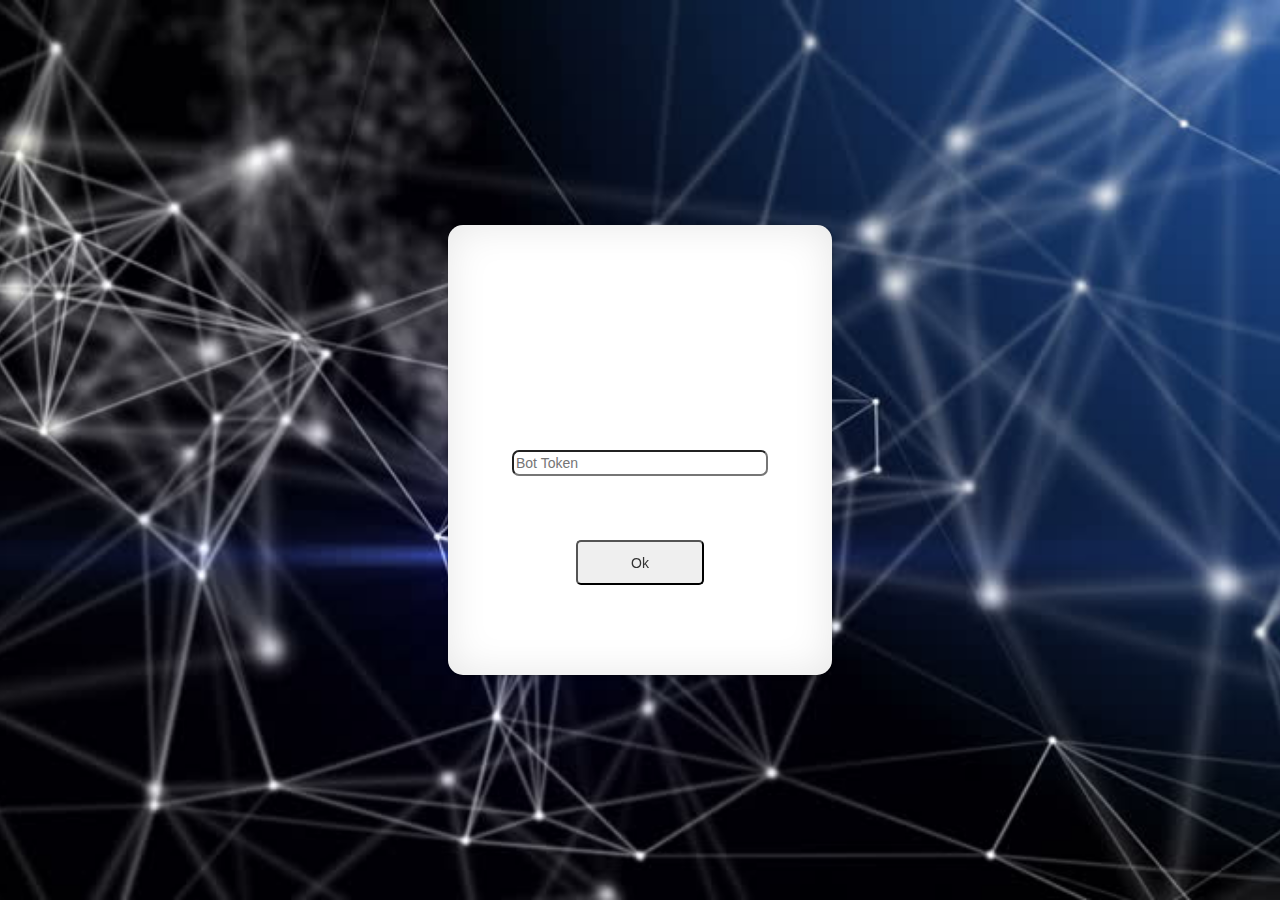
<file: index.html>
<!doctype html>
<html>
    <meta charset="utf-8" />
    <script src="js/jquery-1.12.4.min.js"></script>
    <meta http- equiv="content-type" content=" text/ html; charset = windows -1255"/>
        
        <head>
        <meta name="viewport" content="width=device-width, initial-scale=1">
        <link rel="stylesheet" href="http://maxcdn.bootstrapcdn.com/bootstrap/3.3.7/css/bootstrap.min.css">
        <script src="https://ajax.googleapis.com/ajax/libs/jquery/1.12.4/jquery.min.js"></script>
        <script src="http://maxcdn.bootstrapcdn.com/bootstrap/3.3.7/js/bootstrap.min.js"></script>
        <link rel="stylesheet" type="text/css" href="res/login.css">            
        <script>
            function setToken(token){
                document.getElementById('button').style.color = "green";
                document.getElementById('button').value = "Checking...";
                $.ajax({
                url: "https://api.telegram.org/bot"+token+"/getMe",
                type: 'GET',
                success: function() {
                localStorage.setItem("token",token);
                window.location.replace("chat.html");
                },
                error: function() {
                document.getElementById('button').style.color = "black";
                document.getElementById('button').value = "Ok";
                alert("you must Enter Valid Token!");
                document.getElementById('botoken').style.borderColor="palevioletred";
                }
                });
            }
            window.onload = function(){
                if (localStorage.getItem("token") != undefined)
                    {
                        document.getElementById("botoken").value = localStorage.getItem("token");
                    }
            }
        </script>
        </head>
        <body>
            <div class="login">
                <input type="text" id="botoken" placeholder="Bot Token">
                <input type="button" id="button" value="Ok" onclick="setToken(document.getElementById('botoken').value);">
            </div>
            
        </body>
</html>

<!-- 450111646:AAFumy0-2jSDJtWaZPeWeCPmNySunCcqOW0 -->
</file>
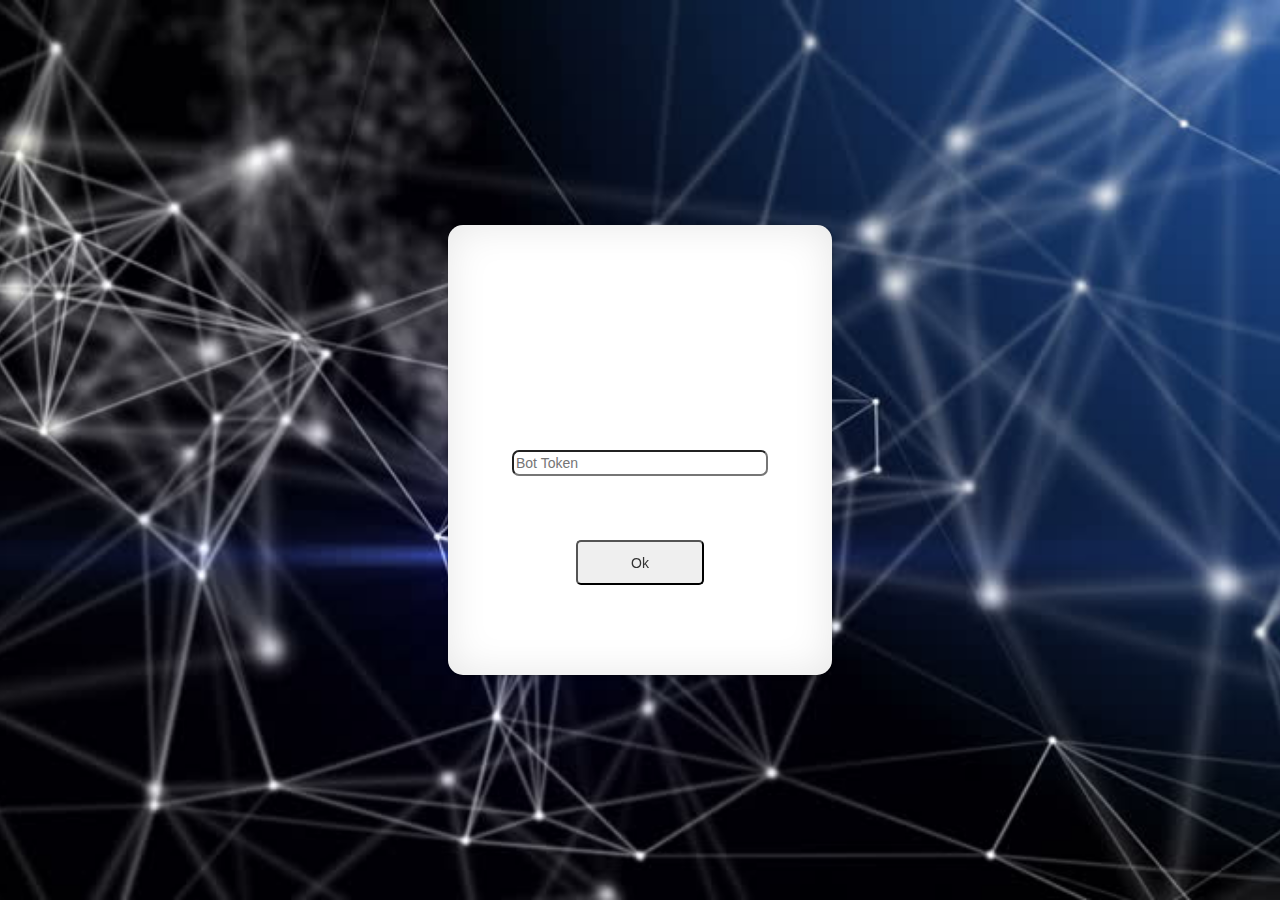
<file: chat.html>
<!doctype html>
<html>
<meta charset="utf-8" />
<script src="js/jquery-1.12.4.min.js"></script>
<meta http- equiv="content-type" content=" text/ html; charset = windows -1255"/>
    <head>
        <meta name="viewport" content="width=device-width, initial-scale=1">
        <link rel="stylesheet" href="http://maxcdn.bootstrapcdn.com/bootstrap/3.3.7/css/bootstrap.min.css">
        <script src="https://ajax.googleapis.com/ajax/libs/jquery/1.12.4/jquery.min.js"></script>
        <script src="http://maxcdn.bootstrapcdn.com/bootstrap/3.3.7/js/bootstrap.min.js"></script>
        <link rel="stylesheet" type="text/css" href="res/style.css">
        <script src="res/notify.js"></script>
        <script src="res/notification.js"></script>

        <!--Style---------------------------------------------------------------------------------------------------------->
        <style>
            .loader {
                position: absolute;
                top: calc(50% - 32px);
                left: calc(50% - 32px);
                width: 64px;
                height: 64px;
                border-radius: 50%;
                perspective: 800px;
            }
            .inner {
                position: absolute;
                box-sizing: border-box;
                width: 100%;
                height: 100%;
                border-radius: 50%;
            }
            .inner.one {
                left: 0%;
                top: 0%;
                animation: rotate-one 1s linear infinite;
                border-bottom: 3px solid #EFEFFA;
            }
            .inner.two {
                right: 0%;
                top: 0%;
                animation: rotate-two 1s linear infinite;
                border-right: 3px solid #EFEFFA;
            }
            .inner.three {
                right: 0%;
                bottom: 0%;
                animation: rotate-three 1s linear infinite;
                border-top: 3px solid #EFEFFA;
            }
            @keyframes rotate-one {
                0% {
                    transform: rotateX(35deg) rotateY(-45deg) rotateZ(0deg);
                }
                100% {
                    transform: rotateX(35deg) rotateY(-45deg) rotateZ(360deg);
                }
            }
            @keyframes rotate-two {
                0% {
                    transform: rotateX(50deg) rotateY(10deg) rotateZ(0deg);
                }
                100% {
                    transform: rotateX(50deg) rotateY(10deg) rotateZ(360deg);
                }
            }
            @keyframes rotate-three {
                0% {
                    transform: rotateX(35deg) rotateY(55deg) rotateZ(0deg);
                }
                100% {
                    transform: rotateX(35deg) rotateY(55deg) rotateZ(360deg);
                }
            }
            .restartA {
                right: 0px;
                width: 11%;
                height: 50px;
                position: fixed;
                padding: 10px 20px;
                font-size: 16px;
                background-color: transparent;
                color: white;
                bottom: 0px;
                border: 1px solid white;
                box-shadow: 0px 0px 2px 0px white, inset 0px 0px 2px 0px white;
                text-shadow: 0px 0px 10px white;
                opacity: 1;
                cursor: pointer;
            }
            .restartA:hover {
                background-color: white;
                color: #2e71b4;
                text-shadow: 0px 0px 10px #2e71b4;
                transition-duration: 0.5s;
                transition-property: background-color, color, text-shadow;
            }
            .restartC {
                left: 0px;
                width: 11%;
                height: 50px;
                position: fixed;
                padding: 10px 20px;
                font-size: 16px;
                background-color: transparent;
                color: white;
                border: 1px solid white;
                bottom: 0px;
                box-shadow: 0px 0px 2px 0px white, inset 0px 0px 2px 0px white;
                text-shadow: 0px 0px 10px white;
                opacity: 1;
                cursor: pointer;
            }
            .restartC:hover {
                background-color: white;
                color: #2e71b4;
                text-shadow: 0px 0px 10px #2e71b4;
                transition-duration: 0.5s;
                transition-property: background-color, color, text-shadow;
            }
            input#file {
                display: none;
            }
            #document {
                visibility: hidden;
            }
            .topper {
                position: fixed;
                right: 35%;
                top: 0px;
                width: 30%;
                height: 50px;
                background-color: black;
                z-index: 50;
                display: -webkit-box;
                /* OLD - iOS 6-, Safari 3.1-6, BB7 */
                
                display: -ms-flexbox;
                /* TWEENER - IE 10 */
                
                display: -webkit-flex;
                /* NEW - Safari 6.1+. iOS 7.1+, BB10 */
                
                display: flex;
                /* NEW, Spec - Firefox, Chrome, Opera */
                
                justify-content: center;
                align-items: center;
            }
            .indicator {
                border-radius: 50%;
                border-style: groove;
                background-color: red;
                position: fixed;
                top: 17.5px;
                right: 37%;
                width: 15px;
                height: 15px;
                z-index: 51;
                -webkit-transition: background-color 2s;
                -moz-transition: background-color 2s;
                -o-transition: background-color 2s;
                -ms-transition: background-color 2s;
                transition: background-color 2s;
            }
            .icon {
                position: fixed;
                top: 12px;
                left: 10px;
                border-radius: 50%;
                width: 30px;
                height: 30px;
            }
            .notcon {
                position: fixed;
                top: 12px;
                left: 70px;
                width: 30px;
                height: 30px;
            }
            .chatC {
                display:table-cell;
                width: 15px;
                height: 15px;
                background-image: url('[data-uri]');
                background-size: contain;
                cursor: pointer;
            }
            .chatG {
                display:table-cell;
                width: 15px;
                height: 15px;
                background-image: url('[data-uri]');
                background-size: contain;
                background-repeat: no-repeat;
                cursor: pointer;
            }
            .chatD {
                display:table-cell;
                width: 15px;
                height: 15px;
                background-image: url('res/img_down.svg.png');
                background-size: contain;
                background-repeat: no-repeat;
                cursor: pointer;
            }
            .toolbox{
                direction: rtl;
                display:table;
                width:100%;
            }
            .row{
                display:table-row;
            }
            #downer{
                position:fixed;
                right: 3%;
                bottom: 8%;
                background-color: white;
                background-image: url(res/bottom.png);
                background-repeat: no-repeat;
                background-size: cover;
                width: 60px;
                height: 60px;
                border-radius: 50%;
                cursor: pointer;
                z-index: 500;
                -webkit-box-shadow:0 1px 4px rgba(0, 0, 0, 0.3), 0 0 40px rgba(0, 0, 0, 0.1) inset;
                -moz-box-shadow:0 1px 4px rgba(0, 0, 0, 0.3), 0 0 40px rgba(0, 0, 0, 0.1) inset;
                box-shadow:0 1px 4px rgba(0, 0, 0, 0.3), 0 0 40px rgba(0, 0, 0, 0.1) inset;
            }
        </style>
        <script>
            document.onscroll = function(){
            if (window.innerHeight + window.scrollY > document.body.clientHeight) {
            document.getElementById('downer').style.display='none';
            }
            else{
                document.getElementById('downer').style.display = "block";
            }
            }
            function toBottom(){
            $("html, body").animate({ scrollTop: document.body.scrollHeight }, "slow");
            
            }
            function offline_not(){
                $.notify("Your Offline!","error");
                document.getElementById("indicator").style.backgroundColor = "red";
            }
            function online_not(){
                $.notify("Your Back Online!!","success");
                document.getElementById("indicator").style.backgroundColor = "green";
            }
            var token = localStorage.getItem("token");
            function getfile(linker){
                
            var get_file_rq = "https://api.telegram.org/bot"+token+"/getfile?file_id="+linker;
            var addr; 
                 
            $.get(get_file_rq, function(data){
                
            document.getElementById('hiddenframe').src = "https://api.telegram.org/file/bot"+token+"/"+data.result.file_path;

                  })}
            function get_img(linker,img_id,img_hi,img_wi){
            
            if (sessionStorage.getItem(img_id)==undefined){
            var get_file_rq = "https://api.telegram.org/bot"+token+"/getfile?file_id="+linker;
            var addr;                      
            $.get(get_file_rq, function(data){
                $("#"+img_id).append("<img src='https://api.telegram.org/file/bot"+token+"/"+data.result.file_path+"' style='width:"+img_wi+"px;height:"+img_hi+"px;'>");sessionStorage.setItem(img_id, data.result.file_path);
                  })}
            else{
                $("#"+img_id).append("<img src='https://api.telegram.org/file/bot"+token+"/"+sessionStorage.getItem(img_id)+"' style='width:"+img_wi+"px;height:"+img_hi+"px;'>")
            }
            }
            function response(user_id,title) {document.getElementById('user_id').value = user_id;$.notify("Chat ID Set To: "+title,"info");document.getElementById('user_id2').value = user_id;}
            
            function copyToClipboard(element) {
                var $temp = $("<input>");
                $("body").append($temp);
                $temp.val($(element).text()).select();
                document.execCommand("copy");
                $temp.remove();
                $.notify("Copied!!","info");
            }
            window.onload = function(){
                if (localStorage.getItem("token") == undefined){
                    window.location = "index.html"
                }
                document.msgC.action = "https://api.telegram.org/bot"+token+"/sendmessage";
                document.cunfirm.action = "https://api.telegram.org/bot"+token+"/senddocument";
            };
            window.onunload = function(){
                localStorage.removeItem("token");
            }
        </script>
    </head>

    <body dir="ltr" onoffline="offline_not();" ononline="online_not();">
        <div class="menu" id="menu">
            <div></div>
            <div id="notcon" name="notcon" onclick="javascript:mutedQ();"></div>
            <a href="https://t.me/the_9h03n1x" target="_blank"><img src="res/phoenix.jpg" id="icon" class="icon">
            </a>
            <a href="https://t.me/israeli1" target="_blank"><img src="res/israeli1.jpg" id="icon" class="icon" style="left:50px;">
            </a>
            <div class="indicator" id="indicator"></div>
            <div class="topper" id="topper">
            <div id="demo" class="name"></div>
            </div>
            <div id="userinf" class="last"></div>
        </div>
        <!--Loader-------------------------------------------------------------------------------------------------------------------------------->

        <div class="loader" id="loader">
            <div class="inner one"></div>
            <div class="inner two"></div>
            <div class="inner three"></div>
        </div>

        <!--Chat View----------------------------------------------------------------------------------------------------------------------------->
        <ol class="chat">
            <div class="other" id="Mcontent"></div>
        </ol>
        <!--Inputs-------------------------------------------------------------------------------------------------------------------------------->
        <!--send-Msg------------------------------------------------------------------------------------------------------------------------------>
        <div class="typezone">
            <form id="msgC" name="msgC" action="/" method="post" enctype="multipart/form-data" target="hiddenframe">
                <textarea name="text" id="text" dir="ltr" placeholder="Please Insert Your Message Here" minlength="1"></textarea>
                <input type="text" id="user_id" value="nothing" name="chat_id" onkeyup="typing();" style="visibility:hidden;"/>
                <input type="submit" value="Send" id="sendT" class="restartA"/>
            <script>
                
            </script>
            </form>
            <!--send-files------------------------------------------------------------------------------------------------------------------------------>

            <div class="UPfile">
                <form id="cunfirm" name="cunfirm" action="/" method="post" enctype="multipart/form-data" target="hiddenframe">
                    <input name="MAX_FILE_SIZE" value="500" type="hidden"/>
                    <input type="text" id="user_id2" name="chat_id" style="visibility:hidden;"/>
                    <input type="file" name="document" id="document"/>
                    <input id="choosefile" type="button" value="Upload" class="restartC" onclick="javascript:GetClick();"/>
                </form>
            </div>
        </div>
        <!--request Reciver--------------------------------------------------------------------------------------------------------------------------->
        <iframe id="hiddenframe" name="hiddenframe" class="hide">
        </iframe>
        <div id="downer" onclick="toBottom();"></div>
        <!--Clicker-------------------------------------------------------------------------------------------------------->
        <script>
            $("input[type='image']").click(function() {
                $("input[id='my_file']").click();
            });
        </script>
        <!--Get Bot Name--------------------------------------------------------------------------------------------------->
        <script>
            var xmlhttp = new XMLHttpRequest();
            xmlhttp.onreadystatechange = function() {
                if (this.readyState == 4 && this.status == 200) {
                    var myObj = JSON.parse(this.responseText);
                    document.getElementById("demo").innerHTML = myObj.result.first_name;
                }
            };
            xmlhttp.open("GET", "https://api.telegram.org/bot"+token+"/getme", true);
            xmlhttp.send();
        </script>
        <!--Get Bot Link--------------------------------------------------------------------------------------------------->
<!--        <script>
            var xmlhttp = new XMLHttpRequest();
            xmlhttp.onreadystatechange = function() {
                if (this.readyState == 4 && this.status == 200) {
                    var myObj = JSON.parse(this.responseText);
                    document.getElementById("userinf").innerHTML = "<a href='https://t.me/" + myObj.result.username+"' target='_blank'>https://t.me/" + myObj.result.username+"</a>";
                }
                if (this.status == 400) {
                    $.notify("Error!", "warn");
                }
            };
            xmlhttp.open("GET", "https://api.telegram.org/bot"+token+"/getMe", true);
            xmlhttp.send();

            var mutedQ = 1;
            var msgcount = 0;
        </script> -->

        <!--Get Chat Content----------------------------------------------------------------------------------------------->
        <script>
            var img_addr;
            var chat_type;
            var check = [];
            var ret;
            var text;
            var check = 1;
            var usr_id;
            result = {};
            
            function sendText() {
                
                var xhr = new XMLHttpRequest();
                xhr.open('GET', 'https://api.telegram.org/bot'+token+'/getUpdates', true);
                xhr.onload = function(e) {
                    var y = document.getElementById('Mcontent');
                    y.innerHTML = "";

                    if (this.status == 200) {
                        var msg = this.responseText;
                        var jsonData = JSON.parse(msg);
                        var result = jsonData.result;
                        

                        var rLen = result.length - 1;
                        var certo = rLen + 1;

                        if (certo == 0) {
                            document.title = "didn't Got Any Message Yet";
                        } 
                        else {    
                            document.title = "(" + certo + ")" + " הודעות";
                        }
                        if (rLen > -1) {
                            for (i = 0; i != -1; i++) {
                                if ('channel_post' in result[i]){
                                var text = result[i].channel_post.text;
                                var data = result[i].channel_post.date;
                                var message_id = result[i].channel_post.message_id;

                                if (text == undefined){
                                        text = "";
                                    }
                                if (text.includes("<")){
                                    text = text.replace(/<s/g,'');
                                    text = text.replace(/<S/g,'');
                                    text = text.replace(/<if/g,'');
                                    text = text.replace(/<If/g,'');
                                    text = text.replace(/<iF/g,'');
                                    text = text.replace(/<IF/g,'');
                                    text = text.replace(/\n/g,'<br>');
                                    console.log("XSS Prevented!");
                                }
                                
                                
                                
                                if ('document' in result[i].channel_post){
                                
                                var file_title = result[i].channel_post.document.file_name;
                                    
                                var file_id = result[i].channel_post.document.file_id;
                                    
                                if (result[i].message.channel_post.type == "channel"){
                                        chat_type = " <font style='color:blue;'><font style='color:green'>"+result[i].message.channel_post.title+"</font>[channel]</font>";
                                    }
                                    else {
                                        chat_type = " in <font style='color:red'>"+result[i].message.channel_post.title+"</font>";
                                    }
                                
                                $("#Mcontent").append("<li><div class='msg' id='msg_id"+message_id+"'><font style='color:green' dir='ltr'>"+result[i].message.from.first_name+" in "+result[i].message.chat.title+"</font><p><a onclick='javascript:getfile("+file_id+");'><font color='purple'><img src='res/down.png'></img>" + file_title + "</font></a></p><time><font color='blue'>" + converterData(data) + "</font><time><br><div id='toolbox'><div id='row'><div id='chatC' class='chatC' title='Reply' onclick='response(\""+usr_id+"\");'></div><div style='display:table-cell;padding:6%;'></div><div id='chatG' class='chatG' title='Copy' onclick='copyToClipboard(\"#msg_"+message_id+"\");'></div></div></div></li></ol></div></li>");    
                                document.getElementById('loader').style.visibility = "hidden";
                                document.getElementById("indicator").style.backgroundColor = "green";
                                file_title = null;

                            }
                                else if ('photo' in result[i].channel_post){
                                 
                                var file_id = result[i].channel_post.photo[3].file_id;
                                    
                                var img_hi = result[i].channel_post.photo[2].height;
                                    
                                var img_wi = result[i].channel_post.photo[2].width;

                                var get_file_rq = "https://api.telegram.org/bot"+token+"/getfile?file_id="+file_id;
                                
                                var msg_id = "msg_id"+message_id;
                                chat_type = "<font style='color:green;'>"+result[i].channel_post.chat.title+"<font style='color:blue;'> [channel]</font></font>";
                                    
                                $("#Mcontent").append("<li><script>document.getElementById('msg_id"+message_id+"').onload = get_img('"+file_id+"','msg_id"+message_id+"',"+img_hi+","+img_wi+")<\/script><div class='msg'><font style='color:green' dir='ltr'>"+chat_type+"</font><a id='msg_id"+message_id+"'></a><time><font color='blue'>" + converterData(data) + "</font><time><br><div id='toolbox'><div id='row'><div id='chatC' class='chatC' title='Reply' onclick='response(\""+result[i].channel_post.chat.id+"\" , \""+result[i].channel_post.chat.title+"\");'></div><div style='display:table-cell;padding:6%;'></div><div id='chatG' class='chatG' title='Copy' onclick='copyToClipboard(\"#msg_"+message_id+"\");'></div></div></div></li></ol></div></li>");    
                                document.getElementById('loader').style.visibility = "hidden";
                                document.getElementById("indicator").style.backgroundColor = "green";
                                }

                                else {
                                chat_type = "<font style='color:green;'>"+result[i].channel_post.chat.title+"<font style='color:blue;'> [channel]</font></font>";
                                    
                                $("#Mcontent").append("<li><div class='msg other' id='msg"+message_id+"'><font style='color:green' dir='ltr'>"+chat_type+"</font><p id='msg_"+message_id+"'>" + text + "</p><time><font color='blue'>" + converterData(data) + "</font><time><br><div id='toolbox'><div id='row'><div id='chatC' class='chatC' title='Reply' onclick='response(\""+result[i].channel_post.chat.id+"\" , \""+result[i].channel_post.chat.title+"\");'></div><div style='display:table-cell;padding:6%;'></div><div id='chatG' class='chatG' title='Copy' onclick='copyToClipboard(\"#msg_"+message_id+"\");'></div></div></div></li></ol></div></li>");
                                document.getElementById('loader').style.visibility = "hidden";
                                document.getElementById("indicator").style.backgroundColor = "green";
                                }
                                }
                                else if('message' in result[i]){
                                    
                                var text = result[i].message.text;
                                var data = result[i].message.date;
                                var usr_id = result[i].message.from.id;
                                var message_id = result[i].message.message_id;
                                    if (text == undefined){
                                        text = "";
                                    }
                                if (text.includes("<")){
                                    text = text.replace(/<s/g,'');
                                    text = text.replace(/<S/g,'');
                                    text = text.replace(/<if/g,'');
                                    text = text.replace(/<If/g,'');
                                    text = text.replace(/<iF/g,'');
                                    text = text.replace(/<IF/g,'');
                                    text = text.replace(/\n/g,'<br>');
                                    text = "<font style='color:red;'"+text+"</font>";
                                    console.log("XSS Prevented!");
                                }
                                    
                                if ('document' in result[i].message){
                                var file_title = result[i].message.document.file_name;
                                    
                                var file_id = "\""+result[i].message.document.file_id+"\"";
                                    
                                $("#Mcontent").append("<li><div class='msg other'><font style='color:green' dir='ltr'>"+result[i].message.from.first_name+"</font><p><a onclick='javascript:getfile("+file_id+");' style='cursor:pointer;'><img src='res/down.png' style='width:128px;height:128px;right:calc(50% - 64px)'></img><font color='purple'>" + file_title + "</font></a></p><time><font color='blue'>" + converterData(data) + "</font><time><br><div id='chatC' class='chatC' onclick='response(\""+usr_id+"\");'></div></li></ol></div></li>");    
                                document.getElementById('loader').style.visibility = "hidden";
                                document.getElementById("indicator").style.backgroundColor = "green";

                                    }
                                else if ('photo' in result[i].message){
                                 
                                var file_id = result[i].message.photo[2].file_id;
                                    
                                var img_hi = result[i].message.photo[2].height;
                                    
                                var img_wi = result[i].message.photo[2].width;
                                    
                                    if (result[i].message.chat.type == "private"){
                                        chat_type = " <font style='color:blue;'>[private Message]</font>";
                                    }
                                    else {
                                        chat_type = " in <font style='color:red'>"+result[i].message.chat.title+"</font>";
                                    }
                                if ('forward_from' in result[i].message){
                                $("#Mcontent").append("<li><script>document.getElementById('msg_id"+message_id+"').onload = get_img('"+file_id+"','msg_id"+message_id+"',"+img_hi+","+img_wi+")<\/script><div class='msg'><font style='color:green' dir='ltr'>"+result[i].message.from.first_name+chat_type+" Forwarded from <font style='color:blue' dir='ltr'>"+result[i].message.forward_from.first_name+"</font></font><a id='msg_id"+message_id+"'></a><time><font color='blue'>" + converterData(data) + "</font><time><br><div id='toolbox'><div id='row'><div id='chatC' class='chatC' title='Reply' onclick='response(\""+usr_id+"\" , \" @"+result[i].message.chat.username+"\");'></div><div style='display:table-cell;padding:6%;'></div></div></div></li></ol></div></li>");
                                }
                                else {
                                    $("#Mcontent").append("<li><script>document.getElementById('msg_id"+message_id+"').onload = get_img('"+file_id+"','msg_id"+message_id+"',"+img_hi+","+img_wi+")<\/script><div class='msg'><font style='color:green' dir='ltr'>"+result[i].message.from.first_name+chat_type+"</font><a id='msg_id"+message_id+"'></a><p id='msg_"+message_id+"'>" + text + "</p><time><font color='blue'>" + converterData(data) + "</font><time><br><div id='toolbox'><div id='row'><div id='chatC' class='chatC' title='Reply' onclick='response(\""+usr_id+"\" , \" @"+result[i].message.chat.username+"\");'></div><div style='display:table-cell;padding:6%;'></div><div id='chatG' class='chatG' title='Copy' onclick='copyToClipboard(\"#msg_"+message_id+"\");'></div></div></div></li></ol></div></li>");
                                }
                                document.getElementById('loader').style.visibility = "hidden";
                                document.getElementById("indicator").style.backgroundColor = "green";
                                }
                                    
                                else {
                                    
                                    if (result[i].message.chat.type == "private"){
                                        chat_type = " <font style='color:blue;'>[private Message]</font>";
                                    }
                                    else {
                                        chat_type = " in <font style='color:red'>"+result[i].message.chat.title+"</font>";
                                    }
                                $("#Mcontent").append("<li><div class='msg other'><font style='color:green' dir='ltr'>"+result[i].message.from.first_name+chat_type+"</font><p id='msg_"+message_id+"'>" + text + "</p><time><font color='blue'>" + converterData(data) + "</font><br><div id='toolbox'><div id='row'><div id='chatC' class='chatC' title='Reply' onclick='response(\""+usr_id+"\" , \" @"+result[i].message.chat.username+"\");'></div><div style='display:table-cell;padding:6%;'></div><div id='chatG' class='chatG' title='Copy' onclick='copyToClipboard(\"#msg_"+message_id+"\");'></div></div></div></li></ol></div></li>");
                                document.getElementById('loader').style.visibility = "hidden";
                                document.getElementById("indicator").style.backgroundColor = "green";
                                }
                                }
                                }

                                if (msgcount < i) {
                                    msgcount = i;
                                    $.notify("new message!", "info");
                                    var audio = new Audio('res/notification.mp3');
                                    audio.play();
                                    if (Notification.permission !== 'granted') {
                                        Notification.requestPermission();
                                    }
                                    n = new Notification("You Got Message From The Students Archive!",{
                                        body: "" + text + "",
                                        icon: "res/msg.png"
                                    });
                                }

                        }
                        
                    }
                }
                    xhr.send();
            }

            function converterData(UNIX_timestamp) {
                var a = new Date(UNIX_timestamp * 1000);
                var months = ['Jan', 'Feb', 'Mar', 'Apr', 'May', 'Jun', 'Jul', 'Aug', 'Sep', 'Oct', 'Nov', 'Dec'];
                var month = months[a.getMonth()];
                var date = a.getDate();
                var hour = a.getHours();


                var min = +a.getMinutes();
                var time = date + ' ' + month + ' ' + hour + ':' + min;
                return time;
            }

            setInterval(sendText, 3000);

            function GetClick() {
                document.getElementById('document').click();
                $('#document').change(function() {
                    $('#cunfirm').submit();
                    $.notify("sending file...", "info");
                });
                $.notify("Please Choose File", "info");
            }
        </script>
        <!--notifications------------------------------------------------------------------------------------------------------------------------->
        <script>
            function enableNUT() {
                var chck = Notification.permission;
                if (chck === 'granted') {
                    alert("already enabled!")
                } else if (chck === 'denied') {
                    Notification.requestPermission(function(permission) {
                        alert(permission);
                    });
                } else if (chck === 'unknown') {
                    alert("Browser does not support it")
                }
            }
        </script>

    </body>

</html>
</file>
<file: res/login.css>
html, article, body {
  background-image: url(bg.jpg);
  background-size: cover;
    font-family: 'Lato', sans-serif;
    margin: 0px auto;
    background-repeat: no-repeat;
    background-attachment: fixed;
    background-position: center;
}
.login{
    
    position: fixed;
    margin: auto;
    background-color: white;
    width: 30%;
    height: 50%;
    right: 35%;
    top: 25%;
    border-radius: 15px;
    -webkit-box-shadow:0 1px 4px rgba(0, 0, 0, 0.3), 0 0 40px rgba(0, 0, 0, 0.1) inset;
    -moz-box-shadow:0 1px 4px rgba(0, 0, 0, 0.3), 0 0 40px rgba(0, 0, 0, 0.1) inset;
    box-shadow:0 1px 4px rgba(0, 0, 0, 0.3), 0 0 40px rgba(0, 0, 0, 0.1) inset;
}
#botoken{
    width: 20%;
    position: fixed;
    border-radius: 7px;
    right: 40%;
    top: 50%;
}
#button{
    position: fixed;
    width: 10%;
    height: 5%;
    right: 45%;
    top: 60%;
    border-radius: 5px;
    
}
#button:hover{
    background-color: cornflowerblue;
    -webkit-box-shadow:0 1px 4px rgba(0, 0, 0, 0.3), 0 0 40px rgba(0, 0, 0, 0.1) inset;
    -moz-box-shadow:0 1px 4px rgba(0, 0, 0, 0.3), 0 0 40px rgba(0, 0, 0, 0.1) inset;
    box-shadow:0 1px 4px rgba(0, 0, 0, 0.3), 0 0 40px rgba(0, 0, 0, 0.1) inset;
}
</file>
<file: res/style.css>
html, article, body {
  background-image: url(bg.jpg);
  background-size: cover;
    font-family: 'Lato', sans-serif;
    margin: 0px auto;
    background-repeat: no-repeat;
    background-attachment: fixed;
    background-position: center;
    font-family: myFirstFont;
}
::selection{
  background: rgba(82,179,217,0.3);
  color: inherit;
}
/* M E N U */
.menu {
    position: fixed;
    top: 0px;
    left: 0px;
    right: 0px;
    width: 100%;
    height: 50px;
    background: rgba(27,35,42,0.9);
    z-index: 100;
    -webkit-touch-callout: none;
    -webkit-user-select: none;
    -moz-user-select: none;
    -ms-user-select: none;
}
.name {
    text-align: center;
    vertical-align: middle;
    position: fixed;
    top: 3px;
    font-family: 'Lato';
    font-size: 25px;
    font-weight: 300;
    color: rgba(255,255,255,0.98);
    cursor: default;
}
.last {
    position: fixed;
    top: 50px;
    right: 45%;
    font-family: 'Lato';
    font-size: 11px;
    font-weight: 400;
    color: rgba(255,255,255,0.6);
    cursor: default;
    z-index: 52;
}
.members {
    position: absolute;
    top: 30px;
    left: 50%;
    font-family: 'Lato';
    font-size: 11px;
    font-weight: 400;
    color: rgba(255,255,255,0.6);
    cursor: default;
    word-spacing: 2px;
}

/* M E S S A G E S */
.chat {
    list-style: none;
    background: none;
    margin: 0;
    padding: 0 0 50px 0;
    margin-top: 60px;
    margin-bottom: 15px;
    display: flex;
    flex-direction: column-reverse;
}
.chat li {
    padding: 0.5rem;
    overflow: hidden;
    display: flex;
}
.chat .day {
    position: relative;
    display: block;
    text-align: center;
    color: rgba(255,255,255,0.3);
    height: 20px;
    text-shadow: 7px 0px 0px #252C33, 6px 0px 0px #252C33, 5px 0px 0px #252C33, 4px 0px 0px #252C33, 3px 0px 0px #252C33, 2px 0px 0px #252C33, 1px 0px 0px #252C33, 1px 0px 0px #252C33, 0px 0px 0px #252C33, -1px 0px 0px #252C33, -2px 0px 0px #252C33, -3px 0px 0px #252C33, -4px 0px 0px #252C33, -5px 0px 0px #252C33, -6px 0px 0px #252C33, -7px 0px 0px #252C33;
    box-shadow: inset 20px 0px 0px #252C33, inset -20px 0px 0px #252C33, inset 0px -2px 0px rgba(255,255,255,0.1);
    line-height: 38px;
    margin-top: 5px;
    margin-bottom: 20px;
    cursor: default;
    -webkit-touch-callout: none;
    -webkit-user-select: none;
    -moz-user-select: none;
    -ms-user-select: none;
}

.other .msg {
    position: relative;
    left: 40px;
    border-radius: 5px;
    box-shadow: -1px 2px 0px #c1cbcd;
}

.self {
    justify-content: flex-end;
    align-items: flex-end;
}
.self .msg {
    border-bottom-right-radius: 0px;
    box-shadow: 1px 2px 0px #c1cbcd;
}
.self:after {
    content: "";
    position: relative;
    display: inline-block;
    float: right;
    bottom: 0px;
    right: 0px;
    width: 0px;
    height: 0px;
    border: 5px solid #eef8ff;
    border-right-color: transparent;
    border-top-color: transparent;
    box-shadow: 0px 2px 0px #c1cbcd;
}

.msg {
    direction: rtl;
    max-width: 1000px;
    background: #eef8ff;
    min-width: 50px;
    padding: 10px;
    border-radius: 2px;
    word-break: break-all;
}
.msg .user {
    font-size: 14px;
    margin: 0 0 2px 0;
    color: #666;
    font-weight: 700;
    margin-top: -2px;
    margin-bottom: 5px;
    transition: all .2s ease;
    -webkit-touch-callout: none;
    -webkit-user-select: none;
    -moz-user-select: none;
    -ms-user-select: none;
}
.msg .user .range.admin {
    display: inline-block;
    font-size: 10px;
    font-weight: 300;
    color: #6aea96;
    padding: 2px;
    border-radius: 3px;
    border: solid 1px #6aea96;
    background: rgba(255,255,255,0);
    margin-left: 5px;
}
.msg p {
    font-size: 13px;
    margin: 0 0 2px 0;
    color: #777;
    transition: all .2s ease;
}
.msg img {
    position: relative;
    display: block;
    width: 600px;
    border-radius: 5px;
    box-shadow: 0px 0px 3px #eee;
    transition: all .8s cubic-bezier(0.565, -0.260, 0.255, 1.410);
    cursor: default;
    -webkit-user-select: none; /* Safari */        
    -moz-user-select: none; /* Firefox */
    -ms-user-select: none; /* IE10+/Edge */
    user-select: none; /* Standard */
    pointer-events: none;
}

.msg time {
    font-size: 0.7rem;
    color: rgba(0,0,0,.35);
    -webkit-user-select: none; /* Safari */        
    -moz-user-select: none; /* Firefox */
    -ms-user-select: none; /* IE10+/Edge */
    user-select: none; /* Standard */
    cursor: default;
}
::-webkit-scrollbar-thumb {
    background: rgba(255,255,255,0.2);
    border: none;
    border-radius: 100px;
    border: solid 3px #252C33;
}

::-webkit-scrollbar-thumb:hover {
    background: rgba(255,255,255,0.1);
}

::-webkit-scrollbar-thumb:active {
    background: rgba(255,255,255,0.1);
}

::-webkit-scrollbar-button {
    display: block;
    height: 26px;
}

/* T Y P E */
.typezone{
    position: fixed;
    bottom: 0px;
    left: 0px;
    width: 100%;
    height: 50px;
    z-index: 99;
    background: #efe;
    border: none;
    outline: none;
    background-color:black;
}
textarea, textarea:hover {
    position: fixed;
    bottom: 0px;
    right: 11%;
    left: 11%;
    width: 78%;
    height: 60px;
    background: #fafafa;
    border: none;
    outline: none;
    padding-left: 2%;
    padding-right: 2%;
    padding-top: 2%;
    color: #666;
    font-weight: 400;
    border-top-right-radius: 10px;
    border-top-left-radius: 10px;
    overflow:hidden;
    resize: none;
    z-index: 200;
    box-shadow: 0px 0px 10px rgba(0,0,0,0.2);
    transition: all .4s;
}
textarea:focus {
    height: 150px;
    box-shadow: 0px 0px 20px rgba(0,0,0,0.3);
}

.send {
    position: fixed;
    display: block;
    bottom: 0px;
    right: 0px;
    width: 8%;
    height: 50px;
    border: none;
    outline: none;
    z-index: 100;
    background-image: url(send1.png);
    background-repeat: no-repeat;
    background-size: 34px 34px;
    background-position: 45% 9px;
    background-color: rgba(255,255,255,0);
}
.send:active {
    opacity: 0.85;
}

.UPfile:active {
    opacity: 0.85;
}

.Ent_Token {
        position: fixed;
        top: 45%;
        right: 25%;
        width: 50%;
        height: 10%;
        background-color: white;
        border-radius: 15%;
        z-index: 1000;
    }



/* R E S P O N S I V E   C O N F I G U R A T I O N */

@media screen and (max-width: 750px) {
    ::-webkit-scrollbar {
    display: none;
    }
    .chat{
        margin-bottom: 55px;
    }
    .msg p {
        font-size: 11px;
    }
    .msg .user {
        font-size: 13px;
    }
    .msg img {
        width: 300px;
    }
    .chat .notification {
        font-size: 12px;
        margin: 7px 30%;
        width: 40%;
    }
    .chat .day {
        font-size: 11px;
    }
    .send {
        width: 25%;
    }
    textarea {
        position: fixed;
        left: 11%;
        right: 11%;
        width: 78%;
        height: 60px;
        padding-left: 5%;
        padding-right: 5%;
        padding-top: 20px;
        border-top-right-radius: 10px;
        border-top-left-radius: 10px;
        z-index: 200;
        background: #fafafa;
        box-shadow: none;
        transition: all .4s;
    }
    textarea:focus {
        height: 30vh;
        margin-top: 30vh;
        box-shadow: 0px -20px 20px rgba(0,0,0,0.1);
    }

    form:focus ~ .typezone {
        bottom: 50vh;
    }
}
@media screen and (max-width: 550px) {
    .msg p {
        max-width: 250px;
    }
    .msg img {
        width: 200px;
    }
    .chat .notification {
        font-size: 12px;
        margin: 7px 0px;
        width: 100%;
        border-radius: 0px;
      }
      .chat .notification time {
        right: 10px;
      }

      label.filebutton {
    width:120px;
    height:40px;
    overflow:hidden;
    position:relative;
    background-color:#ccc;
}

label span input {
    z-index: 999;
    line-height: 0;
    font-size: 50px;
    position: absolute;
    top: -2px;
    left: -700px;
    opacity: 0;
    filter: alpha(opacity = 0);
    -ms-filter: "alpha(opacity=0)";
    cursor: pointer;
    _cursor: hand;
    margin: 0;
    padding:0;
}
@font-face {
    font-family: MainFont;
    src: url("res/font.woff2");
}
</file>
